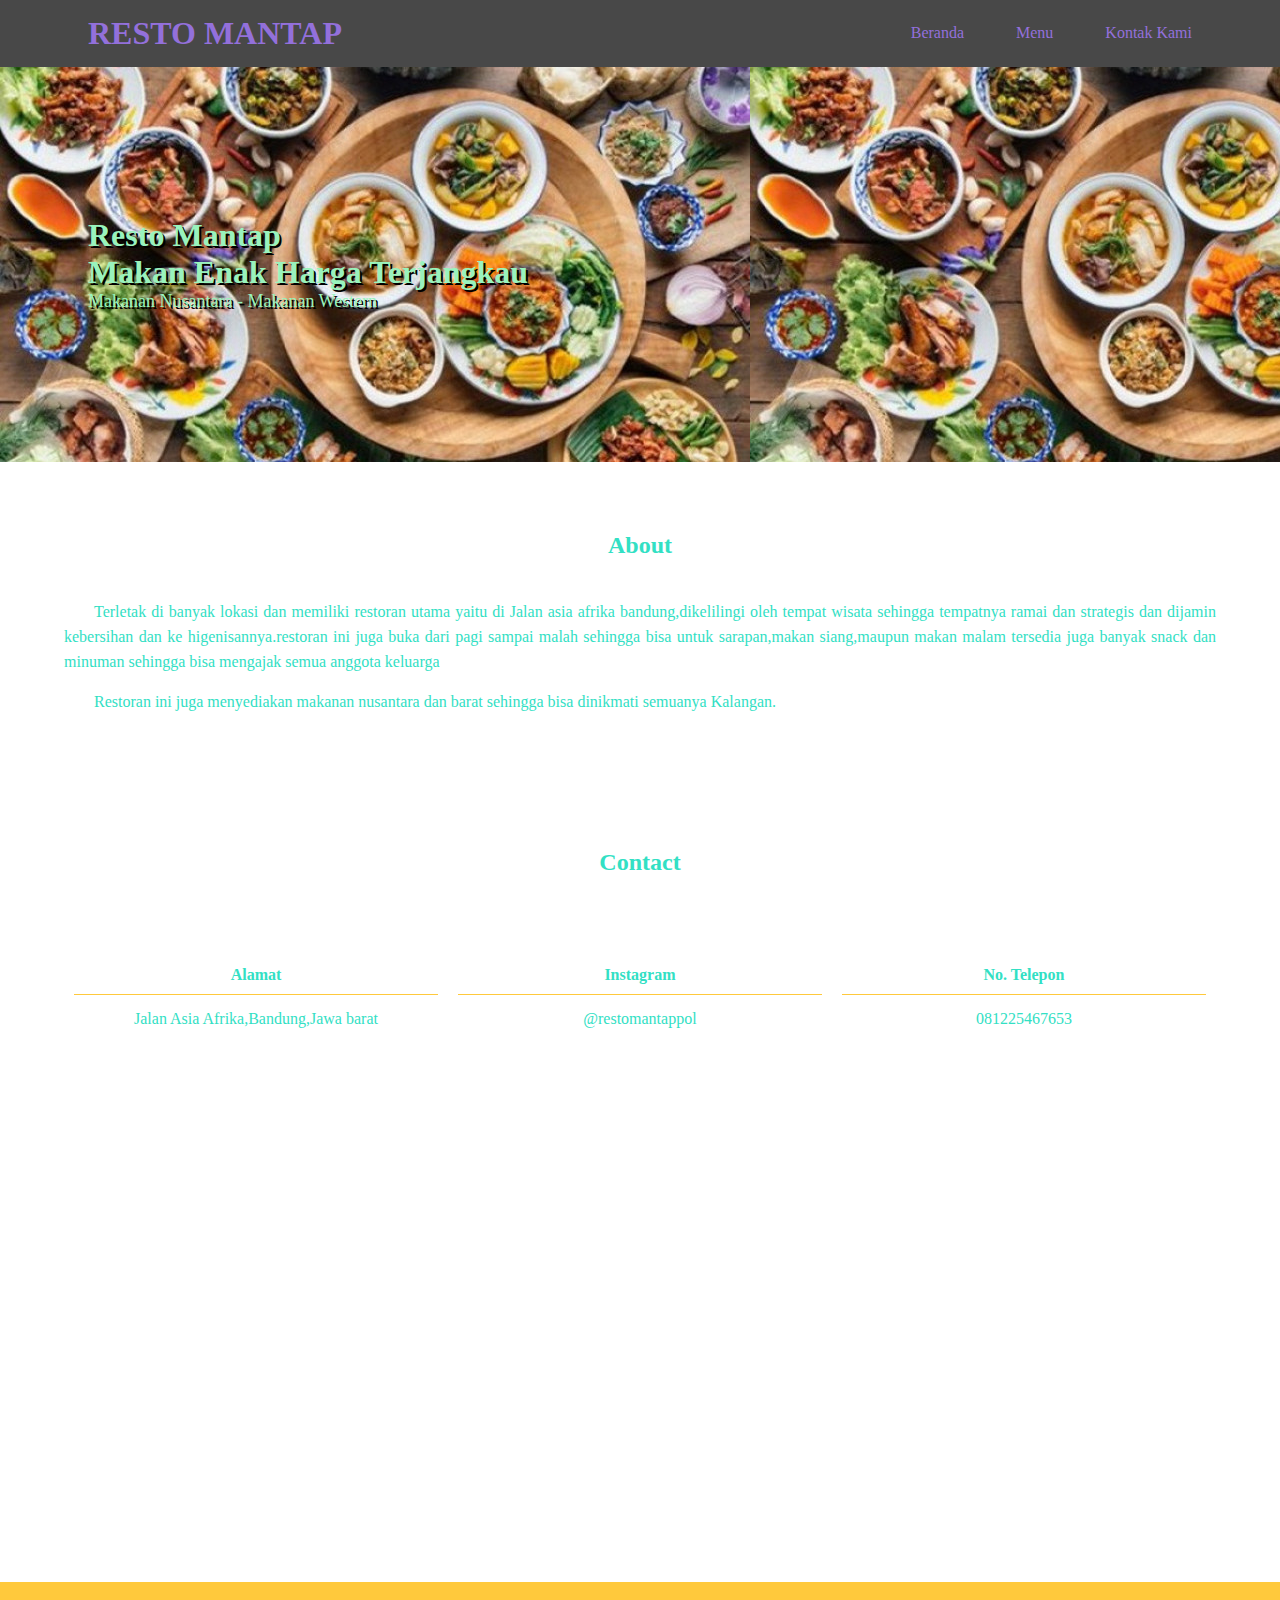
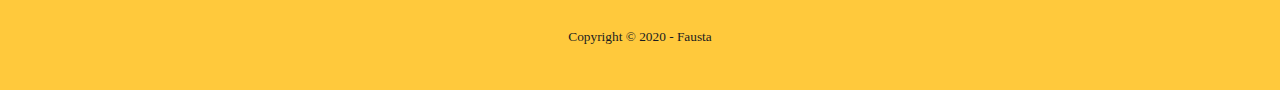
<file: index.html>
<!DOCTYPE html>
<html>
	<head>
		<meta charset="utf-8">
		<meta name="viewport" content="width=device-width, initial-scale=1">
		<title>Selamat Datang</title>
		<link rel="stylesheet" type="text/css" href="css/style.css">
		<link href="https://fonts.googleapis.com/css?family=Amaranth" rel="stylesheet">
		<link rel="stylesheet" type="text/css" href="https://cdnjs.cloudflare.com/ajax/libs/font-awesome/5.13.0/css/all.min.css">
	</head>
	<body>

		<header style="background: #484848;">
			<div class="container">
				<h1><a>RESTO MANTAP</a></h1>
				<ul>
					<li><a href="index.html">Beranda</a></li>
					<li><a href="menu.html">Menu</a></li>
					<li><a href="contact-us.html">Kontak Kami</a></li>
				</ul>
			</div>
		</header>

		<section class="banner"  style="background-image: url('aneka%20makanan.jpg');">
			<div class="container">
				<div class="banner-left">
					<h1>Resto Mantap<br> Makan Enak Harga Terjangkau</span></h1>
					<p>Makanan Nusantara - Makanan Western</p>
				</div>
			</div>
		</section>

		<!-- about -->
		<section id="about">
			<div class="container">
				<h2>About</h2>
				<p> Terletak di banyak lokasi dan memiliki restoran utama yaitu di Jalan asia afrika bandung,dikelilingi oleh tempat wisata sehingga tempatnya ramai dan strategis dan dijamin kebersihan dan ke higenisannya.restoran ini juga buka dari pagi sampai malah sehingga bisa untuk sarapan,makan siang,maupun makan malam tersedia juga banyak snack dan minuman sehingga bisa mengajak semua anggota keluarga </p>

				<p> Restoran ini juga menyediakan makanan nusantara dan barat sehingga bisa dinikmati semuanya Kalangan. <p>
			</div>
		</section>


		<!-- contact -->
		<section id="contact">
			<div class="container">
				<h2>Contact</h2>
				<div class="col-3">
					<h4>Alamat</h4>
					<p>Jalan Asia Afrika,Bandung,Jawa barat</p>
				</div>

				<div class="col-3">
					<h4>Instagram</h4>
					<p>@restomantappol</p>
				</div>

				<div class="col-3">
					<h4>No. Telepon</h4>
					<p>081225467653</p>
				</div>
				<iframe src="https://www.google.com/maps/embed?pb=!1m18!1m12!1m3!1d3960.7419445720293!2d107.60724461537548!3d-6.921421669669976!2m3!1f0!2f0!3f0!3m2!1i1024!2i768!4f13.1!3m3!1m2!1s0x2e68e62592fbeb5b%3A0x3f35bcf7f235386b!2sJl.%20Asia%20Afrika%2C%20Braga%2C%20Kec.%20Sumur%20Bandung%2C%20Kota%20Bandung%2C%20Jawa%20Barat!5e0!3m2!1sen!2sid!4v1602060887815!5m2!1sen!2sid" width="600" height="450" frameborder="0" style="border:0;" allowfullscreen="" aria-hidden="false" tabindex="0"></iframe>
			</div>
		</section>

		<!-- footer -->
		<footer>
			<div class="container">
				<small>Copyright &copy; 2020 - Fausta</small>
			</div>
		</footer>
	</body>
</html>
</file>
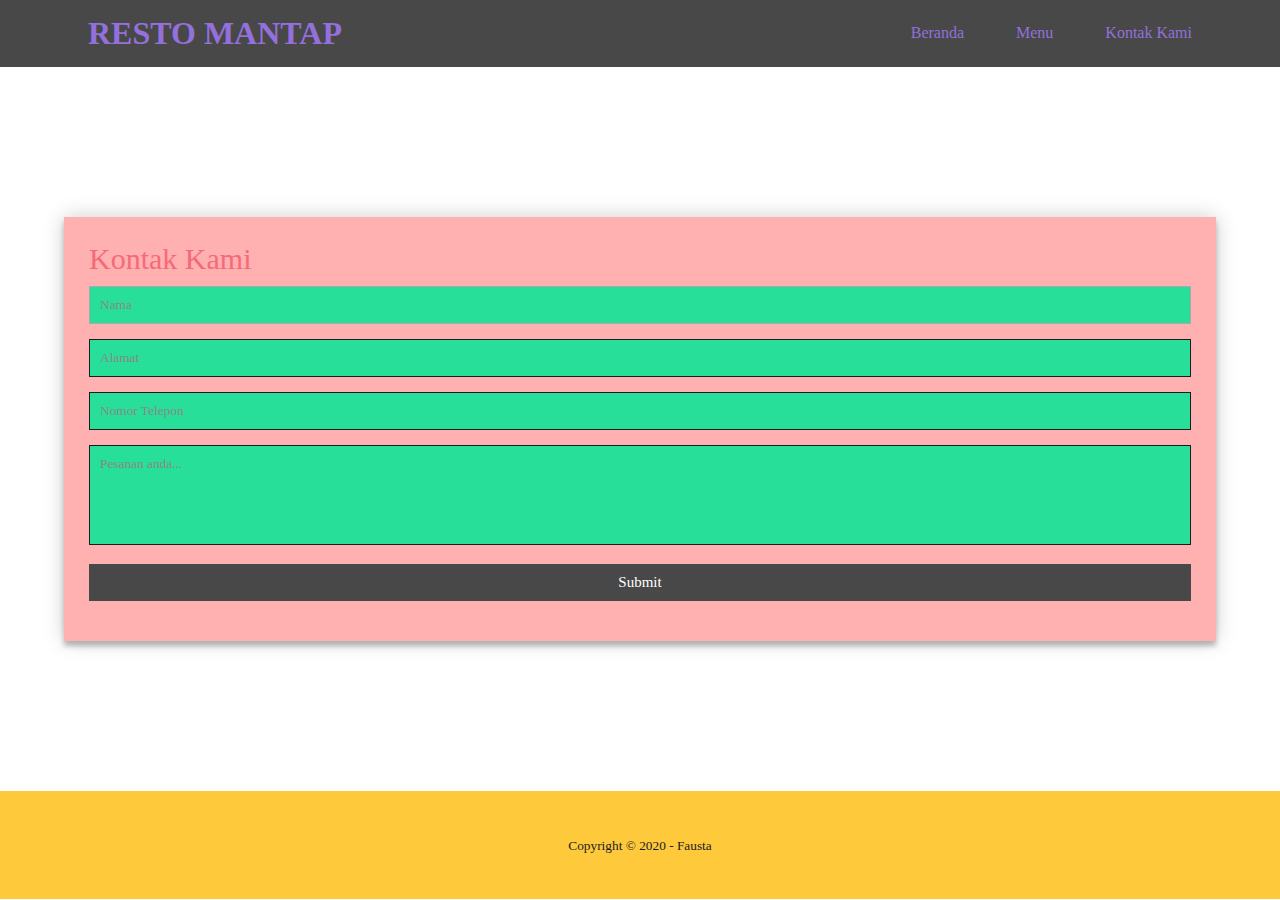
<file: contact-us.html>
<!DOCTYPE html>
<html lang="en" dir="ltr">
  <head>
    <meta charset="utf-8">
    <title>Contact Us</title>
    <meta charset="utf-8">
    <meta name="viewport" content="width=device-width, initial-scale=1">
    <title>Selamat Datang</title>
    <link rel="stylesheet" type="text/css" href="css/style2.css">
    <link href="https://fonts.googleapis.com/css?family=Amaranth" rel="stylesheet">
    <link rel="stylesheet" type="text/css" href="https://cdnjs.cloudflare.com/ajax/libs/font-awesome/5.13.0/css/all.min.css">

  </head>
  <body>

    <header style="background: #484848;">
      <div class="container">
        <h1><a>RESTO MANTAP</a></h1>
        <ul>
          <li><a href="index.html">Beranda</a></li>
          <li><a href="menu.html">Menu</a></li>
          <li><a href="contact-us.html">Kontak Kami</a></li>
        </ul>
      </div>
    </header>

    <div class="container">
      <link rel="stylesheet" type="text/css" href="css/stylecontact.css">
      <form id="contact" action="" method="post">
        <h3>Kontak Kami</h3>
        <fieldset>
          <input placeholder="Nama " type="text" tabindex="1" required autofocus>
        </fieldset>
        <fieldset>
          <input placeholder="Alamat" type="text" tabindex="2" required>
        </fieldset>
        <fieldset>
          <input placeholder="Nomor Telepon" type="tel" tabindex="3" required>
        </fieldset>
        <fieldset>
          <textarea placeholder="Pesanan anda..." tabindex="5" required></textarea>
        </fieldset>
        <fieldset>
          <button name="Pesan" type="submit" id="contact-submit" data-submit="...Sending">Submit</button>
        </fieldset>
      </form>
    </div>
       <footer>
         <div class="container">
           <small>Copyright &copy; 2020 - Fausta</small>
         </div>
       </footer>
   </body>
</html>
</file>
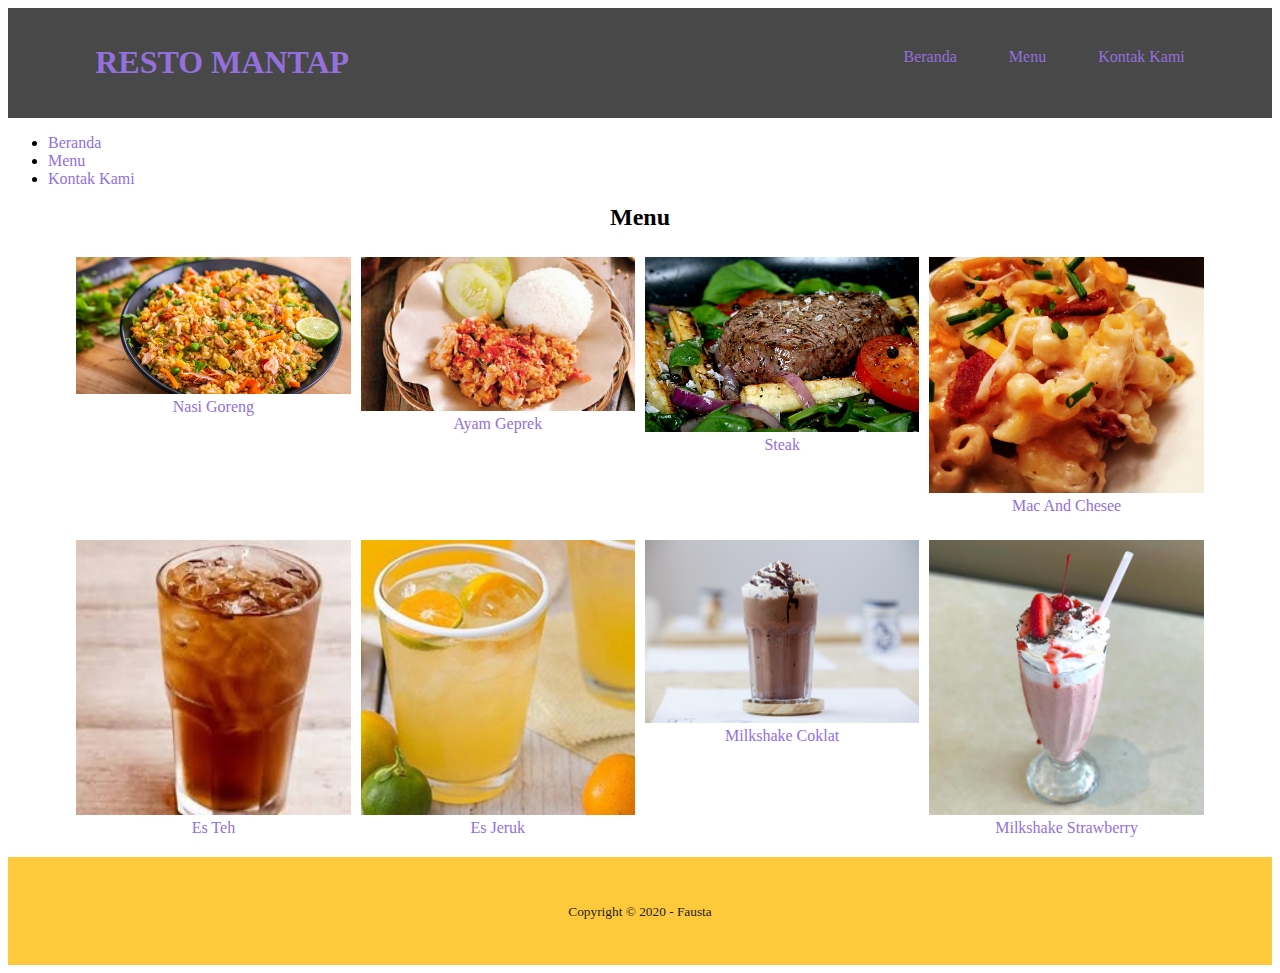
<file: menu.html>
<!DOCTYPE html>
<html lang="en" dir="ltr">
  <head>
    <meta charset="utf-8">
    <title>Daftar Men</title>
    <meta charset="utf-8">
		<meta name="viewport" content="width=device-width, initial-scale=1">
		<title>Selamat Datang</title>
		<link rel="stylesheet" type="text/css" href="css/style1.css">
		<link href="https://fonts.googleapis.com/css?family=Amaranth" rel="stylesheet">
		<link rel="stylesheet" type="text/css" href="https://cdnjs.cloudflare.com/ajax/libs/font-awesome/5.13.0/css/all.min.css">
  </head>

  <body>
    <header style="background: #484848;">
			<div class="container">
				<h1><a>Resto Mantap</a></h1>
				<ul>
					<li><a href="index.html">Beranda</a></li>
					<li><a href="menu.html">Menu</a></li>
					<li><a href="contact-us.html">Kontak Kami</a></li>
				</ul>
			</div>
		</header>

    <input type="checkbox" id="check">
    <div class="sidebar">
      <ul>
        <li><a href="index.html">Beranda</a></li>
        <li><a href="menu.html">Menu</a></li>
        <li><a href="contact-us.html">Kontak Kami</a></li>
      </ul>
    </div>

    <section id="Menu">
      <div class="container">
        <h2>Menu</h2>
        <div class="col-4">
          <a href="">
            <img src="image/1.jpg">
            <span>Nasi Goreng</span>
          </a>
        </div>

        <div class="col-4">
          <a href="">
            <img src="image/2.jpg">
            <span>Ayam Geprek</span>
          </a>
        </div>

        <div class="col-4">
          <a href="">
            <img src="image/3.jpg">
            <span>Steak</span>
          </a>
        </div>

        <div class="col-4">
          <a href="">
            <img src="image/4.jpg">
            <span>Mac And Chesee</span>
          </a>
        </div>

        <div class="col-4">
          <a href="">
            <img src="image/5.jfif">
            <span>Es Teh</span>
          </a>
        </div>

        <div class="col-4">
          <a href="">
            <img src="image/6.jpg">
            <span>Es Jeruk</span>
          </a>
        </div>

        <div class="col-4">
          <a href="">
            <img src="image/7.jpg">
            <span>Milkshake Coklat</span>
          </a>
        </div>

        <div class="col-4">
          <a href="">
            <img src="image/8.jpg">
            <span>Milkshake Strawberry</span>
          </a>
        </div>
      </div>
    </section>

		<footer>
			<div class="container">
				<small>Copyright &copy; 2020 - Fausta</small>
			</div>
		</footer>

  </body>
</html>
</file>
<file: css/style.css>
* {
	padding:0;
	margin:0;
	font-family: fantasy,cursive;
	color: #32e0c4;
}
header h1 {
	display: inline-block;
	float: left;
	padding:15px 24px;
	text-transform: uppercase;
}
header h1 a {
	transition: .3s;
}

header ul {
	float: right;
}
header ul li {
	padding:24px;
	display: inline-block;
}
header ul li a {
	transition: .3s;
}
header ul li a:hover {
	color: #F84744;
}
a {
	text-decoration: none;
	color: mediumpurple;
}
.container {
	width:90%;
	margin:0 auto;
}
.container::after {
	content: '';
	display: block;
	clear: both;
}
#check {
	display: none;
}
.banner {
	padding:150px 0;
}
section {
	padding:50px 0;
}
.banner h1,
.banner p,
.banner {
	color: #99f3bd;
	text-shadow: 2px 2px #000000;
}
.banner h2 {
	margin-bottom: 10px;
}
.banner p {
	font-size: 18px;
}
.banner-left {
	padding-left:24px;
}
section h2 {
	padding-bottom: 20px;
	text-align: center;
	margin:20px;
	position: relative;
}
#about p {
	text-align: justify;
	text-indent: 30px;
	line-height: 25px;
	margin-bottom: 15px;
}
.col-3 {
	width:33.33%;
	box-sizing: border-box;
	float: left;
	text-align: center;
	padding:50px 10px;
}
.col-3 h4 {
	padding-bottom: 10px;
	border-bottom: 1px solid #ffc93c;
	margin-bottom: 15px;
}
footer {
	background-color: #ffc93c;
	padding:45px;
	text-align: center;
}
footer small {
	color: #1a1c20;
}
</file>
<file: css/style2.css>
* {
	padding:0;
	margin:0;
	font-family: fantasy,cursive;
	color: #f56a79;
	 box-sizing: border-box;
  -webkit-box-sizing: border-box;
  -moz-box-sizing: border-box;
  -webkit-font-smoothing: antialiased;
  -moz-font-smoothing: antialiased;
  -o-font-smoothing: antialiased;
  font-smoothing: antialiased;
  text-rendering: optimizeLegibility;
}
header h1 {
	display: inline-block;
	float: left;
	padding:15px 24px;
	text-transform: uppercase;
}
header h1 a {
	transition: .3s;
}
header ul {
	float: right;
}
header ul li {
	padding:24px;
	display: inline-block;
}
header ul li a {
	transition: .3s;
}
header ul li a:hover {
	color: #ffc93c;
}
a {
	text-decoration: none;
	color: mediumpurple;
}
.container {
	width:90%;
	margin:0 auto;
}
.container::after {
	content: '';
	display: block;
	clear: both;
}
section h2 {
	padding-bottom: 20px;
	text-align: center;
	margin:20px;
	position: relative;
}
footer {
	background-color: #ffc93c;
	padding:45px;
	text-align: center;
}
footer small {
	color: #1a1c20;
}
</file>
<file: css/stylecontact.css>
@import url(https://fonts.googleapis.com/css?family=Roboto:400,300,600,400italic);
* {

  box-sizing: border-box;
  -webkit-box-sizing: border-box;
  -moz-box-sizing: border-box;
  -webkit-font-smoothing: antialiased;
  -moz-font-smoothing: antialiased;
  -o-font-smoothing: antialiased;
  font-smoothing: antialiased;
  text-rendering: optimizeLegibility;
}

#contact input[type="text"],
#contact input[type="email"],
#contact input[type="tel"],
#contact textarea,
#contact button[type="submit"] {
  font: 400 12px/16px "Roboto",;
}

#contact {
  background: #ffb0b0;
  padding: 25px;
  margin: 150px 0;
  box-shadow: 0 0 20px 0 rgba(0, 0, 0, 0.2), 0 5px 5px 0 rgba(0, 0, 0, 0.24);
}

#contact h3 {
  display: block;
  font-size: 30px;
  font-weight: 300;
  margin-bottom: 10px;
}

#contact h4 {
  margin: 5px 0 15px;
  display: block;
  font-size: 13px;
  font-weight: 400;
}

fieldset {
  border: medium none !important;
  margin: 0 0 10px;
  min-width: 100%;
  padding: 0;
  width: 100%;
}

#contact input[type="text"],
#contact input[type="email"],
#contact input[type="tel"],
#contact textarea {
  width: 100%;
  border: 1px solid #1a1c20;
  background: #28df99;
  margin: 0 0 5px;
  padding: 10px;
}

#contact input[type="text"]:hover,
#contact input[type="email"]:hover,
#contact input[type="tel"]:hover,
#contact textarea:hover {
  -webkit-transition: border-color 0.3s ease-in-out;
  -moz-transition: border-color 0.3s ease-in-out;
  transition: border-color 0.3s ease-in-out;
  border: 1px solid #28df99;
}

#contact textarea {
  height: 100px;
  max-width: 100%;
  resize: none;
}

#contact button[type="submit"] {
  cursor: pointer;
  width: 100%;
  border: none;
  background: #484848;
  color: #FFF;
  margin: 0 0 5px;
  padding: 10px;
  font-size: 15px;
}

#contact button[type="submit"]:hover {
  background: #f0a500;
  -webkit-transition: background 0.3s ease-in-out;
  -moz-transition: background 0.3s ease-in-out;
  transition: background-color 0.3s ease-in-out;
}

#contact button[type="submit"]:active {
  box-shadow: inset 0 1px 3px rgba(0, 0, 0, 0.5);
}

.copyright {
  text-align: center;
}

#contact input:focus,
#contact textarea:focus {
  outline: 0;
  border: 1px solid #aaa;
}

::-webkit-input-placeholder {
  color: #888;
}

:-moz-placeholder {
  color: #888;
}

::-moz-placeholder {
  color: #888;
}

:-ms-input-placeholder {
  color: #888;
}
</file>
<file: css/style1.css>
* 
header {
	background-color : yellow;
}
{
	padding:0;
	margin:0;
	font-family: fantasy,cursive;
	color: #794c74;
}
header h1 {
	display: inline-block;
	float: left;
	padding:15px 24px;
	text-transform: uppercase;
}
header h1 a {
	transition: .3s;
}

header ul {
	float: right;
}
header ul li {
	padding:24px;
	display: inline-block;
}
header ul li a {
	transition: .3s;
}
header ul li a:hover {
	color: #F84744;
}
a {
	text-decoration: none;
	color: mediumpurple;
}
.container {
	width:90%;
	margin:0 auto;
}
.container::after {
	content: '';
	display: block;
	clear: both;
}
#check {
	display: none;
}
section h2 {
	padding-bottom: 20px;
	text-align: center;
	margin:1px;
	position: relative;
}
.col-4 {
	width:25%;
	box-sizing: border-box;
	padding:5px;
	float: left;
	text-align: center;
	margin-bottom: 15px;
}
.col-4 img {
	width:100%;
}
footer {
	background-color: #ffc93c;
	padding:45px;
	text-align: center;
}
footer small {
	color: #1a1c20;
}
</file>
